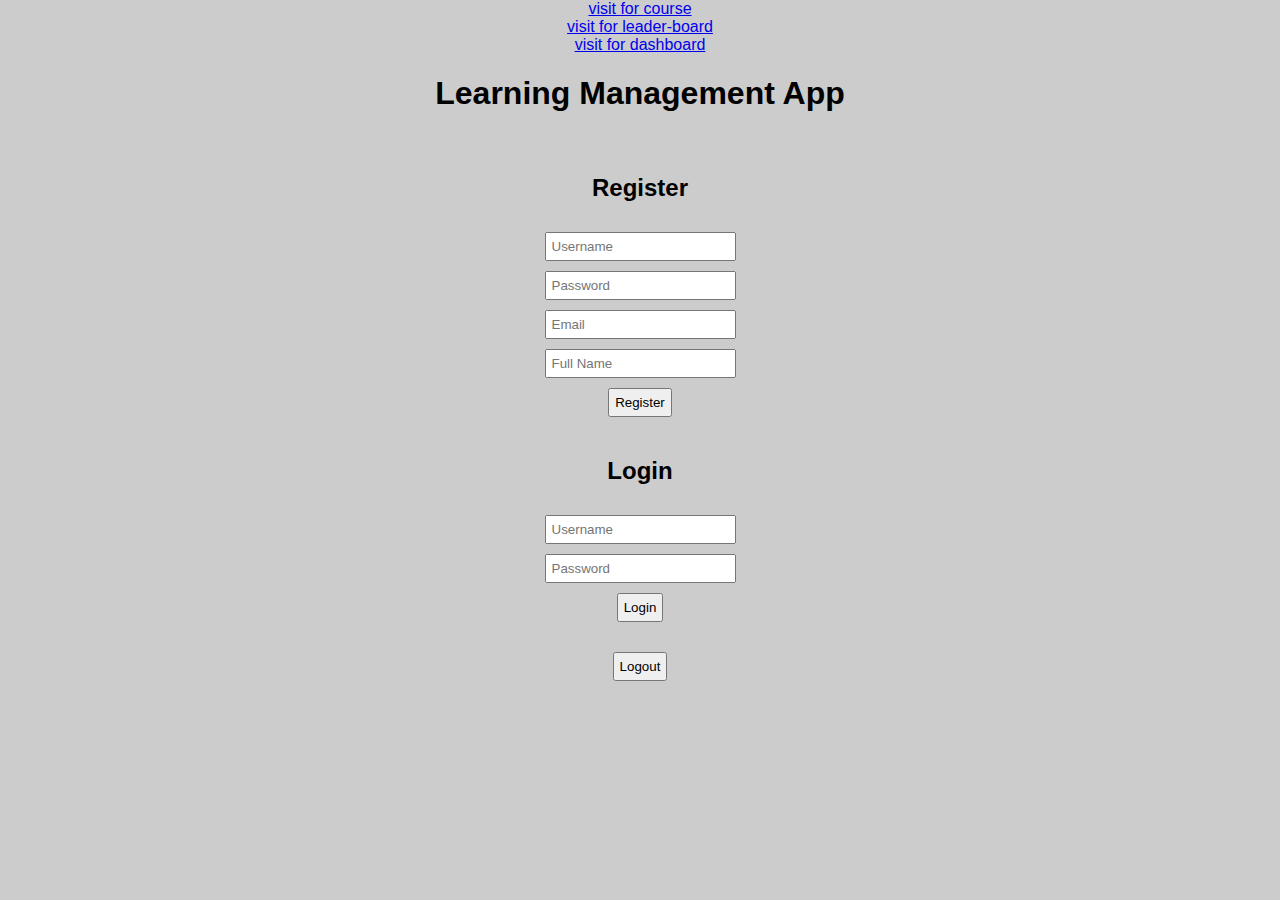
<file: lms project/index.html>
<!DOCTYPE html>
<html lang="en">
<head>
    <meta charset="UTF-8">
    <meta name="viewport" content="width=device-width, initial-scale=1.0">
    <title>Learning Management App</title>
    <link rel="stylesheet" href="style.css">
    <a href="course-content.html">visit for course</a>
    <a href="leader-board.html">visit for leader-board</a>
    <a href="dashboard.html">visit for dashboard</a>
</head>
<body>
    <h1>Learning Management App</h1>
    <form id="register-form">
        <h2>Register</h2>
        <input type="text" name="username" placeholder="Username" required>
        <input type="password" name="password" placeholder="Password" required>
        <input type="email" name="email" placeholder="Email" required>
        <input type="text" name="full_name" placeholder="Full Name" required>
        <button type="submit">Register</button>
    </form>
    <form id="login-form">
        <h2>Login</h2>
        <input type="text" name="username" placeholder="Username" required>
        <input type="password" name="password" placeholder="Password" required>
        <button type="submit">Login</button>
    </form>
    <form id="logout-form">
        <button type="submit">Logout</button>
    </form>
    <script src="script.js"></script>
    <script src="server.js"></script>
    <script>
        setTimeout(function() {
            window.location.href = 'course-content.html',
            window.location.href = 'dashboard.html',
            window.location.href = 'leader-board.html';
        }, 5000);
    </script>
</body>
</html>
</file>
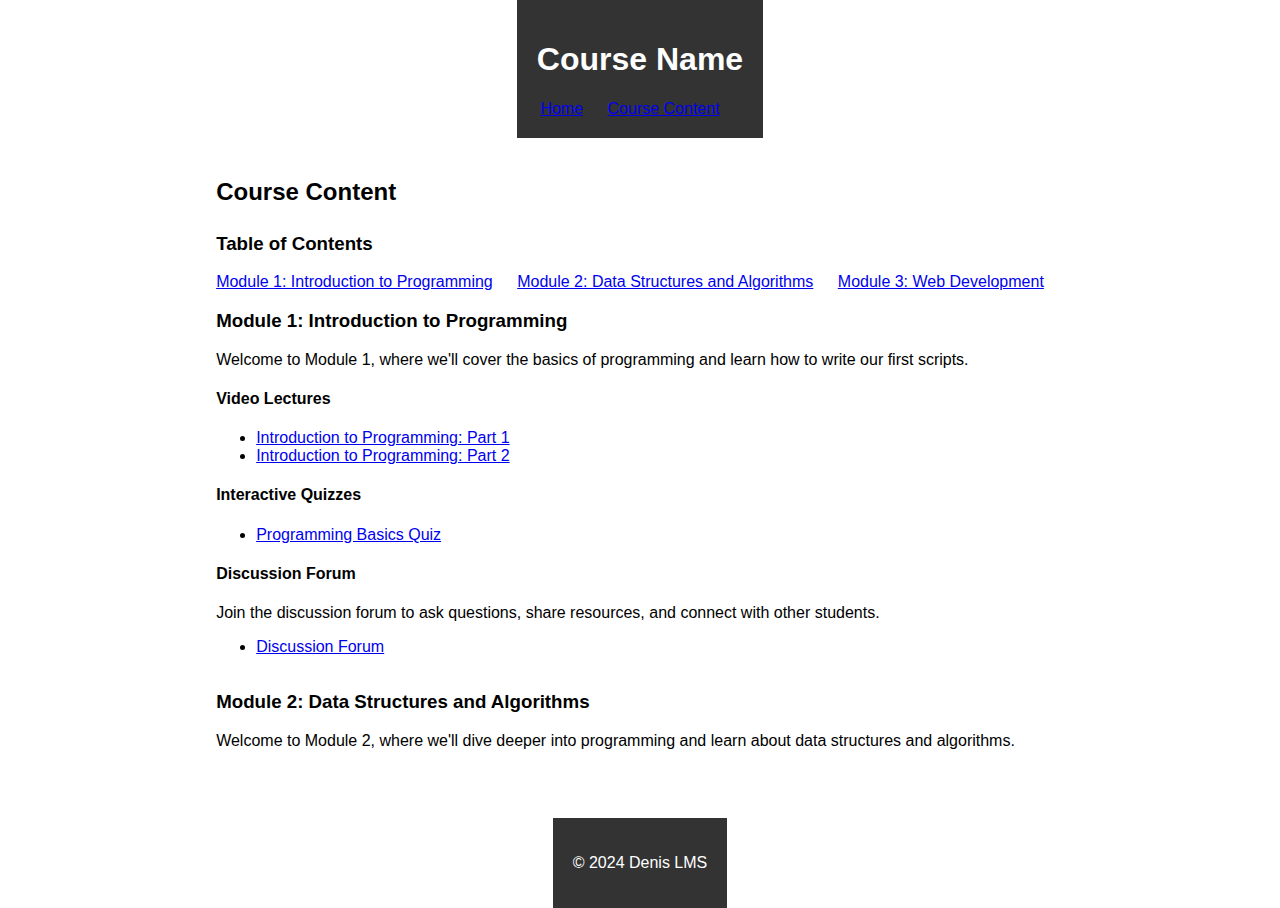
<file: lms project/course-content.html>
<!DOCTYPE html>
<html lang="en">
<head>
    <meta charset="UTF-8">
    <meta name="viewport" content="width=device-width, initial-scale=1.0">
    <title>Course Content</title>
    <link rel="stylesheet" href="course.css"> <!-- Include your CSS file -->
</head>
<body>
    <header>
        <h1 id="course-name">Course Name</h1>
        <nav>
            <ul>
                <li><a href="/">Home</a></li>
                <li><a href="/course-content">Course Content</a></li>
                <!-- Add more navigation links as needed -->
            </ul>
        </nav>
    </header>
    <main id="course-content">
        <section class="course-content">
            <h2>Course Content</h2>
            <nav class="toc">
              <h3>Table of Contents</h3>
              <ul>
                <li><a href="#module1">Module 1: Introduction to Programming</a></li>
                <li><a href="#module2">Module 2: Data Structures and Algorithms</a></li>
                <li><a href="#module3">Module 3: Web Development</a></li>
              </ul>
            </nav>
            <section id="module1">
              <h3>Module 1: Introduction to Programming</h3>
              <p>Welcome to Module 1, where we'll cover the basics of programming and learn how to write our first scripts.</p>
              <h4>Video Lectures</h4>
              <ul>
                <li><a href="https://www.youtube.com/watch?v=123456789">Introduction to Programming: Part 1</a></li>
                <li><a href="https://www.youtube.com/watch?v=987654321">Introduction to Programming: Part 2</a></li>
              </ul>
              <h4>Interactive Quizzes</h4>
              <ul>
                <li><a href="https://forms.gle/123456789">Programming Basics Quiz</a></li>
              </ul>
              <h4>Discussion Forum</h4>
              <p>Join the discussion forum to ask questions, share resources, and connect with other students.</p>
              <ul>
                <li><a href="https://discord.com/invite/123456">Discussion Forum</a></li>
              </ul>
            </section>
            <section id="module2">
              <h3>Module 2: Data Structures and Algorithms</h3>
              <p>Welcome to Module 2, where we'll dive deeper into programming and learn about data structures and algorithms.</p>
              <h
        <!-- Course content will be dynamically populated here -->
    </main>
    <footer>
        <p>&copy; 2024 Denis LMS</p>
    </footer>

    <!-- Include your client-side JavaScript file -->
    <script src="script.js"></script>
</body>
</html>
</file>
<file: lms project/style.css>
/* styles.css */
body {
    font-family: Arial, sans-serif;
    margin: 0;
    padding: 0;
    display: flex;
    flex-direction: column;
    align-items: center;
   background-color:#ccc;
}

form {
    
    margin-top: 20px;
    display: flex;
    flex-direction: column;
    align-items: center;
}

input, button {
    margin-top: 10px;
    padding: 5px;
}

header {
    background-color: #333;
    color: #fff;
    padding: 20px;
    text-align: center;
}

nav ul {
    list-style-type: none;
    margin: 0;
    padding: 0;
}

nav ul li {
    display: inline;
    margin-right: 20px;
}

main {
    padding: 20px;
}

footer {
    background-color: #333;
    color: #fff;
    padding: 20px;
    text-align: center;
}

/* Course content page styles */
section {
    margin-bottom: 30px;
    border-bottom: 1px solid #ccc;
    padding-bottom: 20px;
}

h2 {
    color: black;
    font-size: 24px;
}

p {
    color: #666;
    font-size: 16px;
    line-height: 1.5;
}

iframe {
    width: 100%;
    height: 400px;
    margin-top: 20px;
}
</file>
<file: lms project/course.css>
body {
    font-family: Arial, sans-serif;
    margin: 0;
    padding: 0;
    display: flex;
    flex-direction: column;
    align-items: center;
}

form {
    margin-top: 20px;
    display: flex;
    flex-direction: column;
    align-items: center;
}

input, button {
    margin-top: 10px;
    padding: 5px;
}

header {
    background-color: #333;
    color: #fff;
    padding: 20px;
    text-align: center;
    text-decoration-color: aquamarine;
}

nav ul {
    list-style-type: none;
    margin: 0;
    padding: 0;
}

nav ul li {
    display: inline;
    margin-right: 20px;

}

main {
    padding: 20px;
}

footer {
    background-color: #333;
    color: #fff;
    padding: 20px;
    text-align: center;
}

.course-content {
    display: flex;
    flex-direction: column;
    align-items: flex-start;
    margin-bottom: 2rem;
    text-decoration: none;
  }
  
  .course-content h2 {
    font-size: 1.5rem;
    font-weight: bold;
    margin-bottom: 0.5rem;
  }
  
  .course-progress {
    display: flex;
    align-items: center;
    width: 100%;
    margin-bottom: 1rem;
  }
  
  .course-progress progress {
    width: 100%;
    height: 0.5rem;
  }
  
  .upcoming-assignments {
    width: 100%;
  }
  
  .upcoming-assignments ul {
    list-style: none;
    padding: 0;
    margin: 0;
  }
  
  .upcoming-assignments li {
    display: flex;
    align-items: center;
    justify-content: space-between;
    padding: 0.5rem;
    border-bottom: 1px solid #ccc;
  }
  
  .upcoming-assignments li:last-child {
    border-bottom: none;
  }
  
  .upcoming-assignments li:hover {
    background-color: #f5f5f5;
  }
</file>
